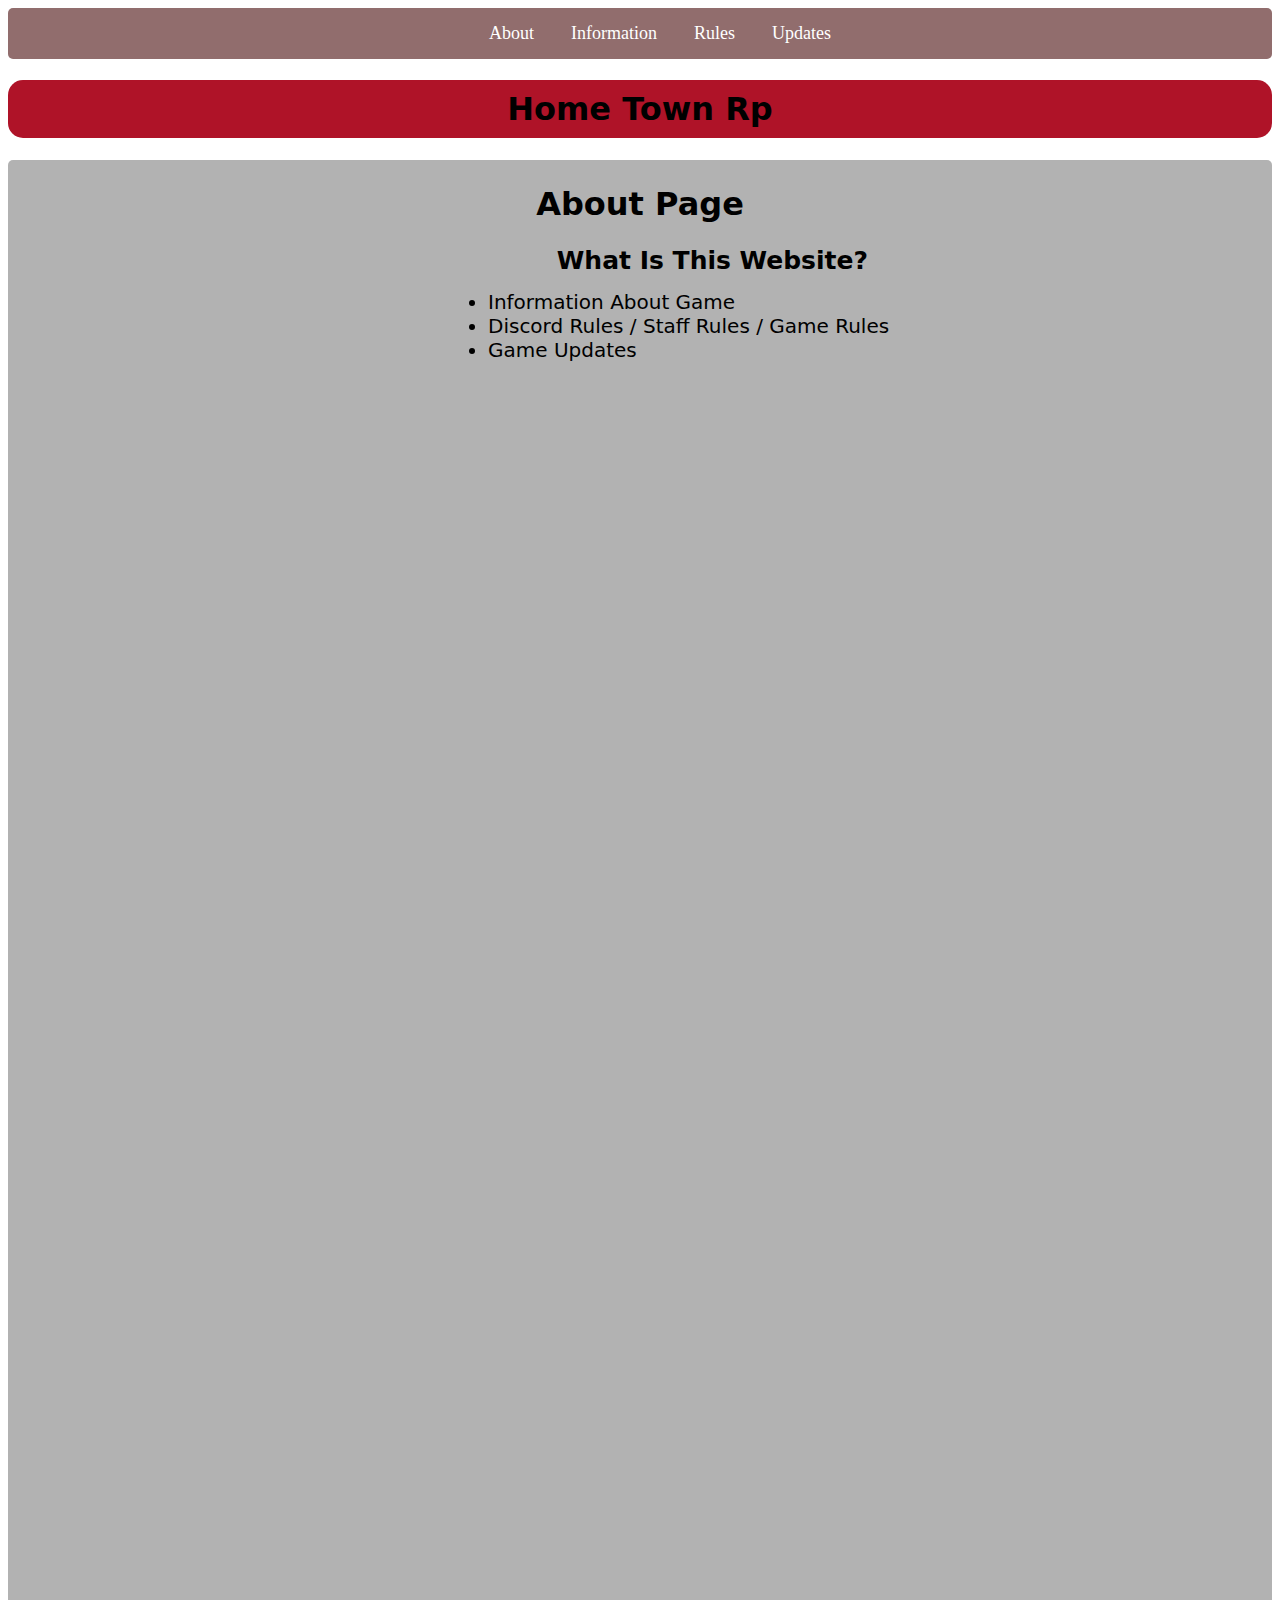
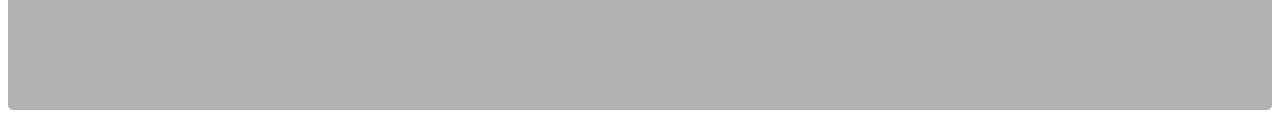
<file: index.html>
<!DOCTYPE html>
<html lang="en">
<head>
   <meta charset="UTF-8">
   <meta name="viewport" content="width=device-width, initial-scale=1.0">
   <link rel="stylesheet" href="style.css">
   <title>Home Town RP</title>
</head>
<body>
   <header>
       <nav class="navbar">
           <ul class="nav-links">
            <li><a href="index.html">About</a></li>
            <li><a href="Information.html">Information</a></li>
            <li><a href="Rules.html">Rules</a></li>
            <li><a href="Updates.html">Updates</a></li>

           </ul>
       </nav>
       <h1> Home Town Rp </h1>
       <h1 class="home"> About Page </h1>
       <h2 class="web"> What Is This Website? </h2>
       <ul class="about">
        <li>Information About Game</li>
        <li>Discord Rules / Staff Rules / Game Rules</li>
        <li>Game Updates</li>
      </ul>
   </header>
</body>
</html>
</file>
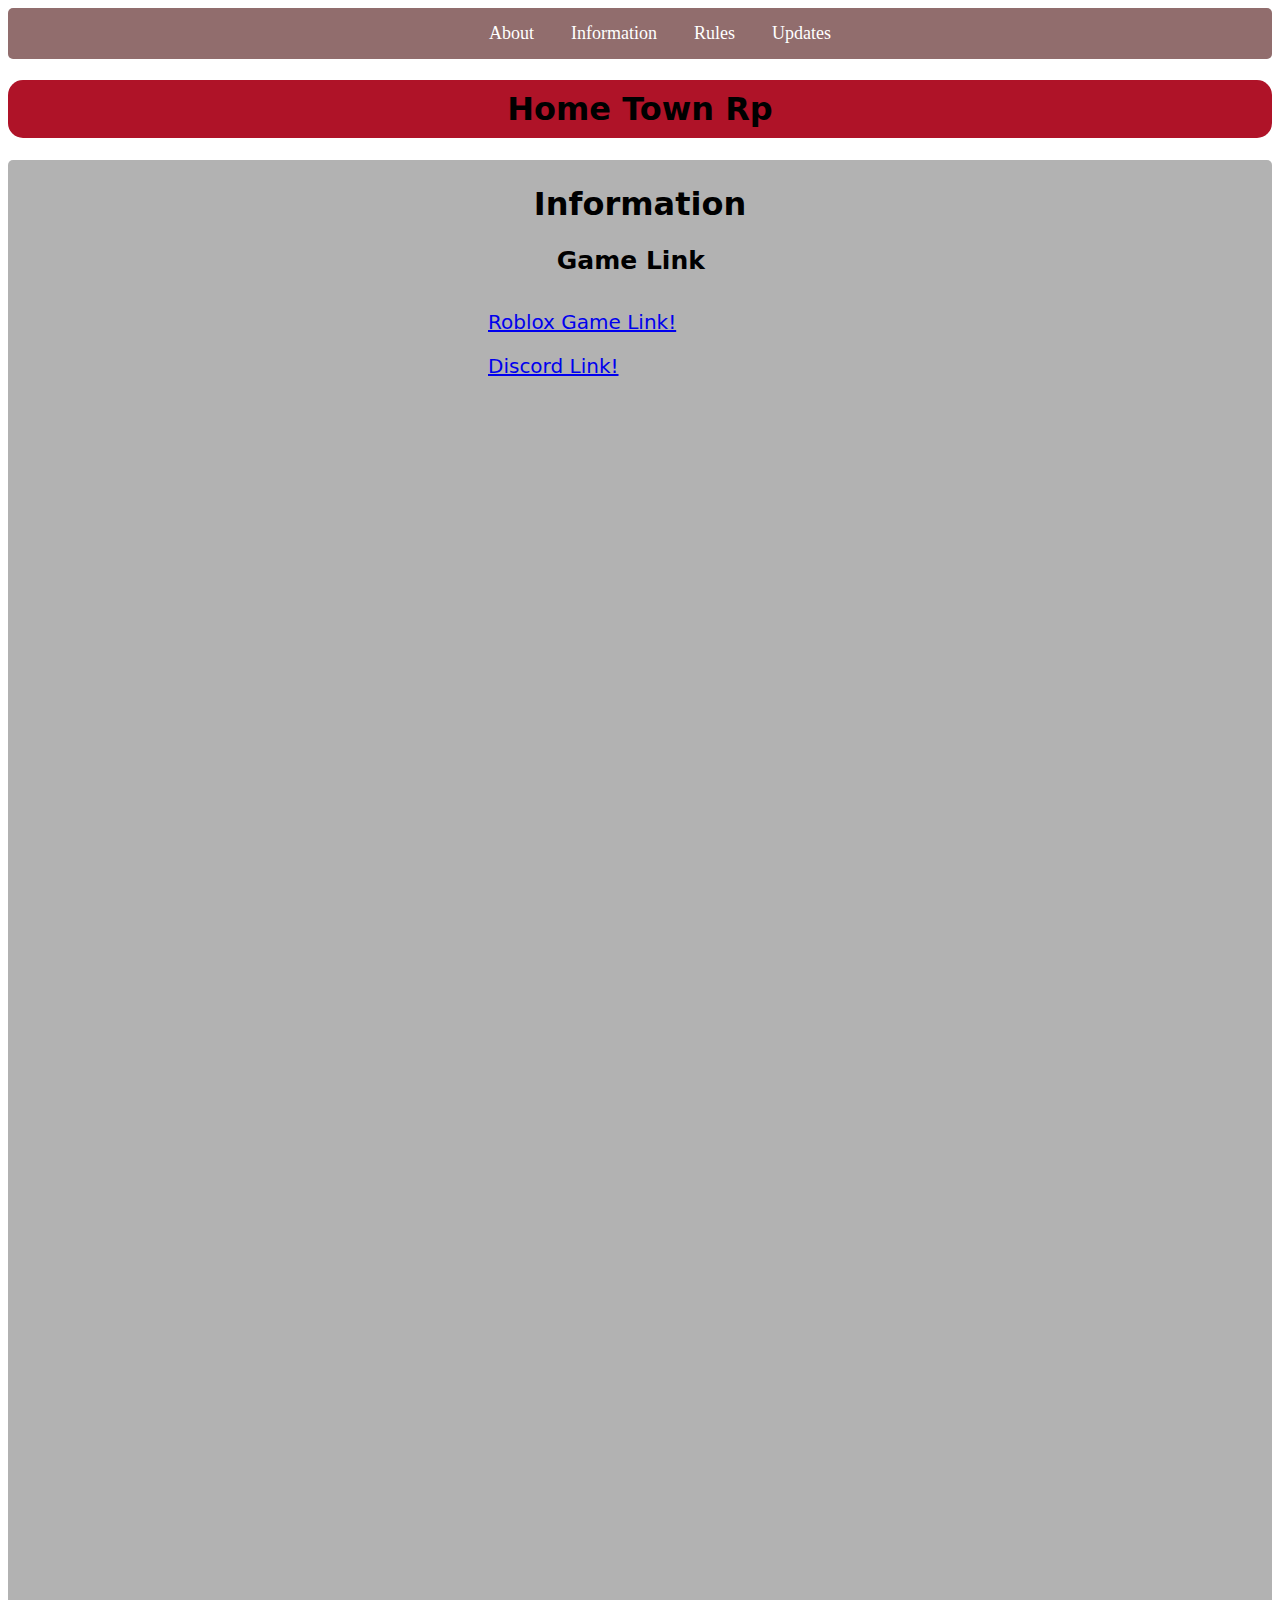
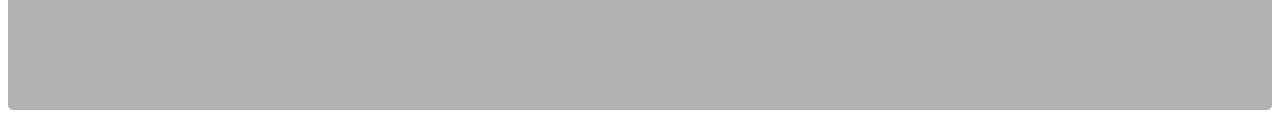
<file: Information.html>
<!DOCTYPE html>
<html lang="en">
<head>
   <meta charset="UTF-8">
   <meta name="viewport" content="width=device-width, initial-scale=1.0">
   <link rel="stylesheet" href="style.css">
   <title>Information</title>
</head>
<body>
   <header>
       <nav class="navbar">
           <ul class="nav-links">
            <li><a href="index.html">About</a></li>
            <li><a href="Information.html">Information</a></li>
            <li><a href="Rules.html">Rules</a></li>
            <li><a href="Updates.html">Updates</a></li>

           </ul>
       </nav>
       <h1> Home Town Rp </h1>
       <h1 class="home"> Information </h1>
       <h2 class="web"> Game Link </h2>
       <ul class="about">
        <p><a href="https://www.roblox.com/games/14852111283/Home-Town-RP#!/about">Roblox Game Link!</a></p>
        <p><a href="https://discord.gg/bgnugAqjMU">Discord Link!</a></p>
   </header>
</body>
</html>
</file>
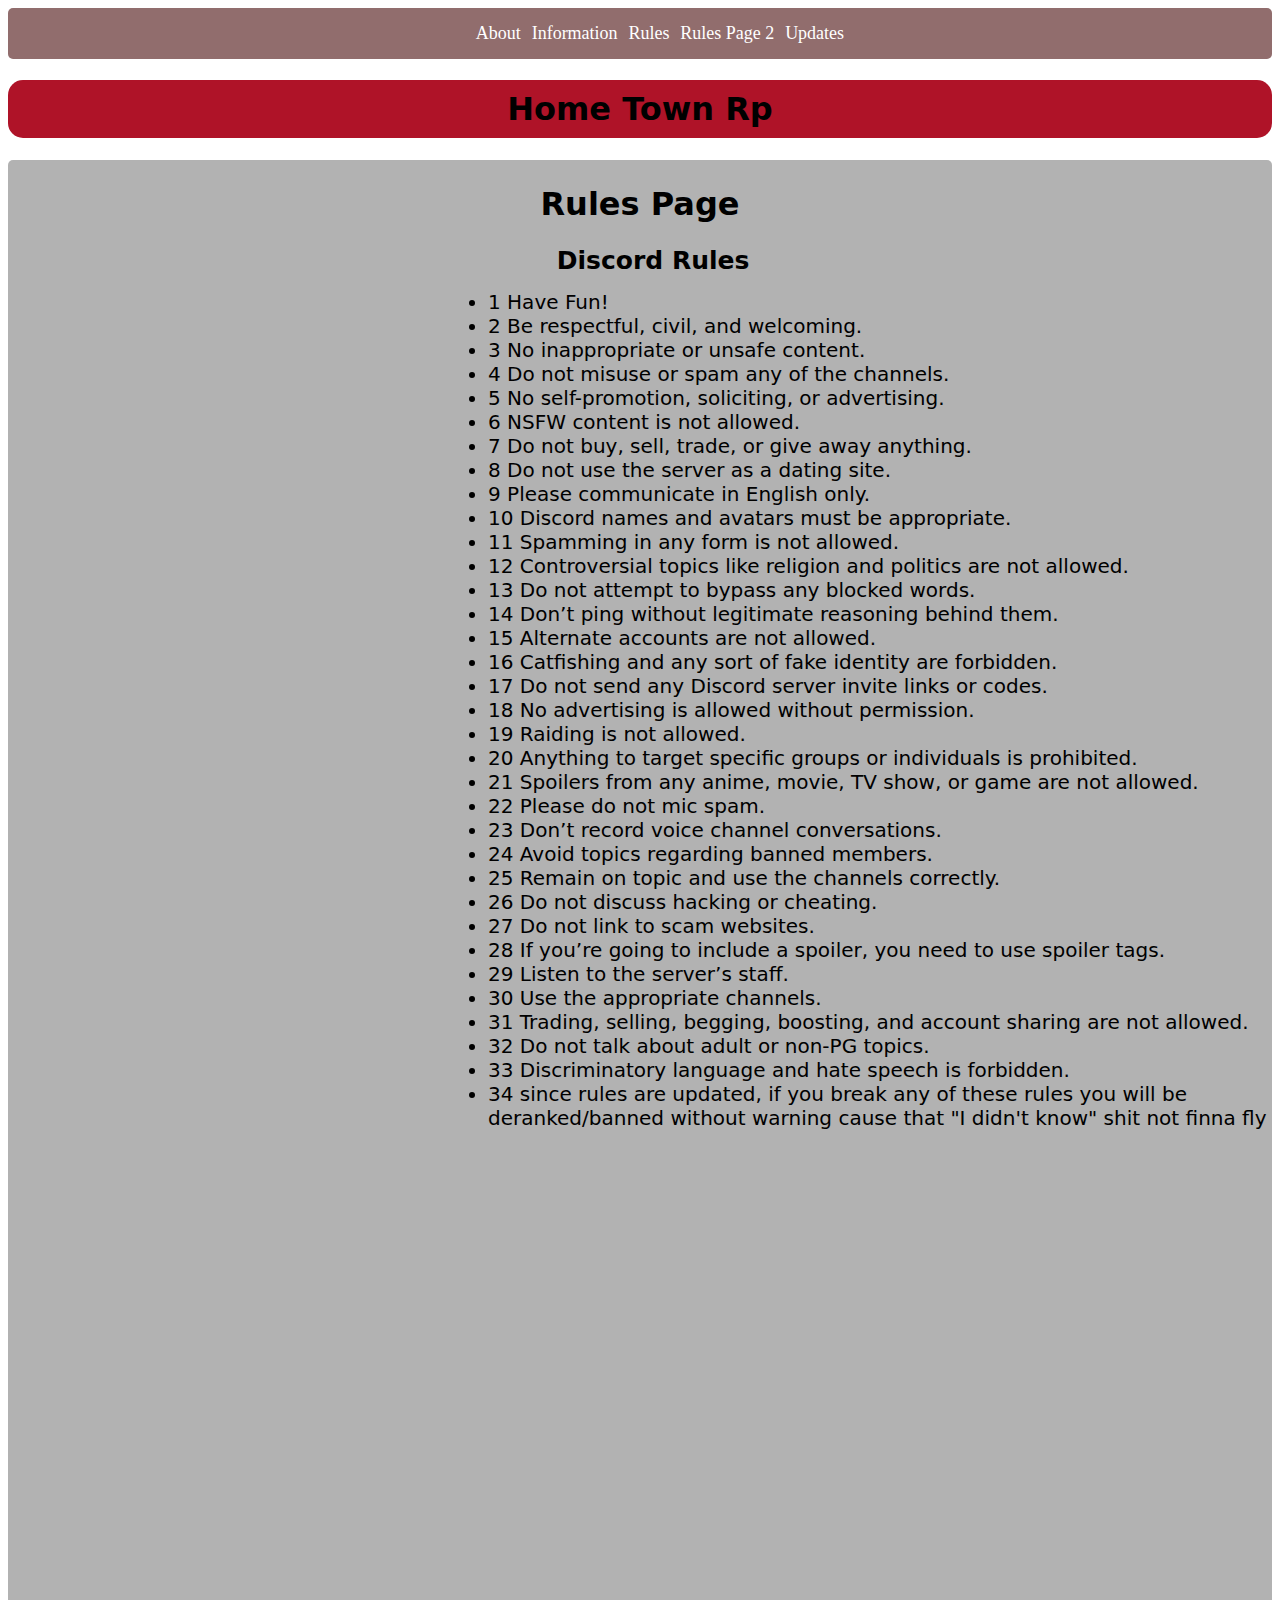
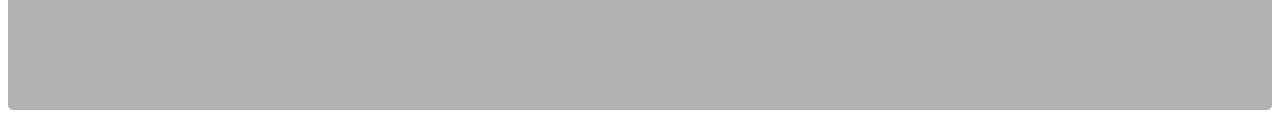
<file: Rules.html>
<!DOCTYPE html>
<html lang="en">
<head>
   <meta charset="UTF-8">
   <meta name="viewport" content="width=device-width, initial-scale=1.0">
   <link rel="stylesheet" href="style.css">
   <title>Home Town RP</title>
</head>
<body>
   <header>
       <nav class="navbar">
           <ul class="nav-links">
            <li><a href="index.html">About</a></li>
            <li><a href="Information.html">Information</a></li>
            <li><a href="Rules.html">Rules</a></li>
            <li><a href="Rules2.html">Rules Page 2</a></li>
            <li><a href="Updates.html">Updates</a></li>

           </ul>
       </nav>
       <h1> Home Town Rp </h1>
       <h1 class="home"> Rules Page </h1>
       <h2 class="web"> Discord Rules </h2>
       <ul class="about">

<li>1 Have Fun!</li>

<li>2 Be respectful, civil, and welcoming.</li>
 
<li>3 No inappropriate or unsafe content.</li>
 
<li>4 Do not misuse or spam any of the channels.</li>
 
<li>5 No self-promotion, soliciting, or advertising.</li>
 
<li>6 NSFW content is not allowed.</li>
 
<li>7 Do not buy, sell, trade, or give away anything.</li>
 
<li>8 Do not use the server as a dating site.</li>
 
<li>9 Please communicate in English only.</li>
 
<li>10 Discord names and avatars must be appropriate.</li>
 
<li>11 Spamming in any form is not allowed.</li>
 
<li>12 Controversial topics like religion and politics are not allowed.</li>
 
<li>13 Do not attempt to bypass any blocked words.</li>
 
<li>14 Don’t ping without legitimate reasoning behind them.</li>
 
<li>15 Alternate accounts are not allowed.</li>
 
<li>16 Catfishing and any sort of fake identity are forbidden.</li>
 
<li>17 Do not send any Discord server invite links or codes.</li>
 
<li>18 No advertising is allowed without permission.</li>
 
<li>19 Raiding is not allowed.</li>
 
<li>20 Anything to target specific groups or individuals is prohibited.</li>
 
<li>21 Spoilers from any anime, movie, TV show, or game are not allowed.</li>
 
<li>22 Please do not mic spam.</li>
 
<li>23 Don’t record voice channel conversations.</li>
 
<li>24 Avoid topics regarding banned members.</li>
 
<li>25 Remain on topic and use the channels correctly.</li>
 
<li>26 Do not discuss hacking or cheating.</li>
 
<li>27 Do not link to scam websites.</li>
 
<li>28 If you’re going to include a spoiler, you need to use spoiler tags.</li>
 
<li>29 Listen to the server’s staff.</li>
 
<li>30 Use the appropriate channels.</li>
 
<li>31 Trading, selling, begging, boosting, and account sharing are not allowed.</li>
 
<li>32 Do not talk about adult or non-PG topics.</li>
 
<li>33 Discriminatory language and hate speech is forbidden.</li>

<li>34 since rules are updated, if you break any of these rules you will be deranked/banned without warning cause that "I didn't know" shit not finna fly </li>
       </ul>
   </header>
</body>
</html>
</file>
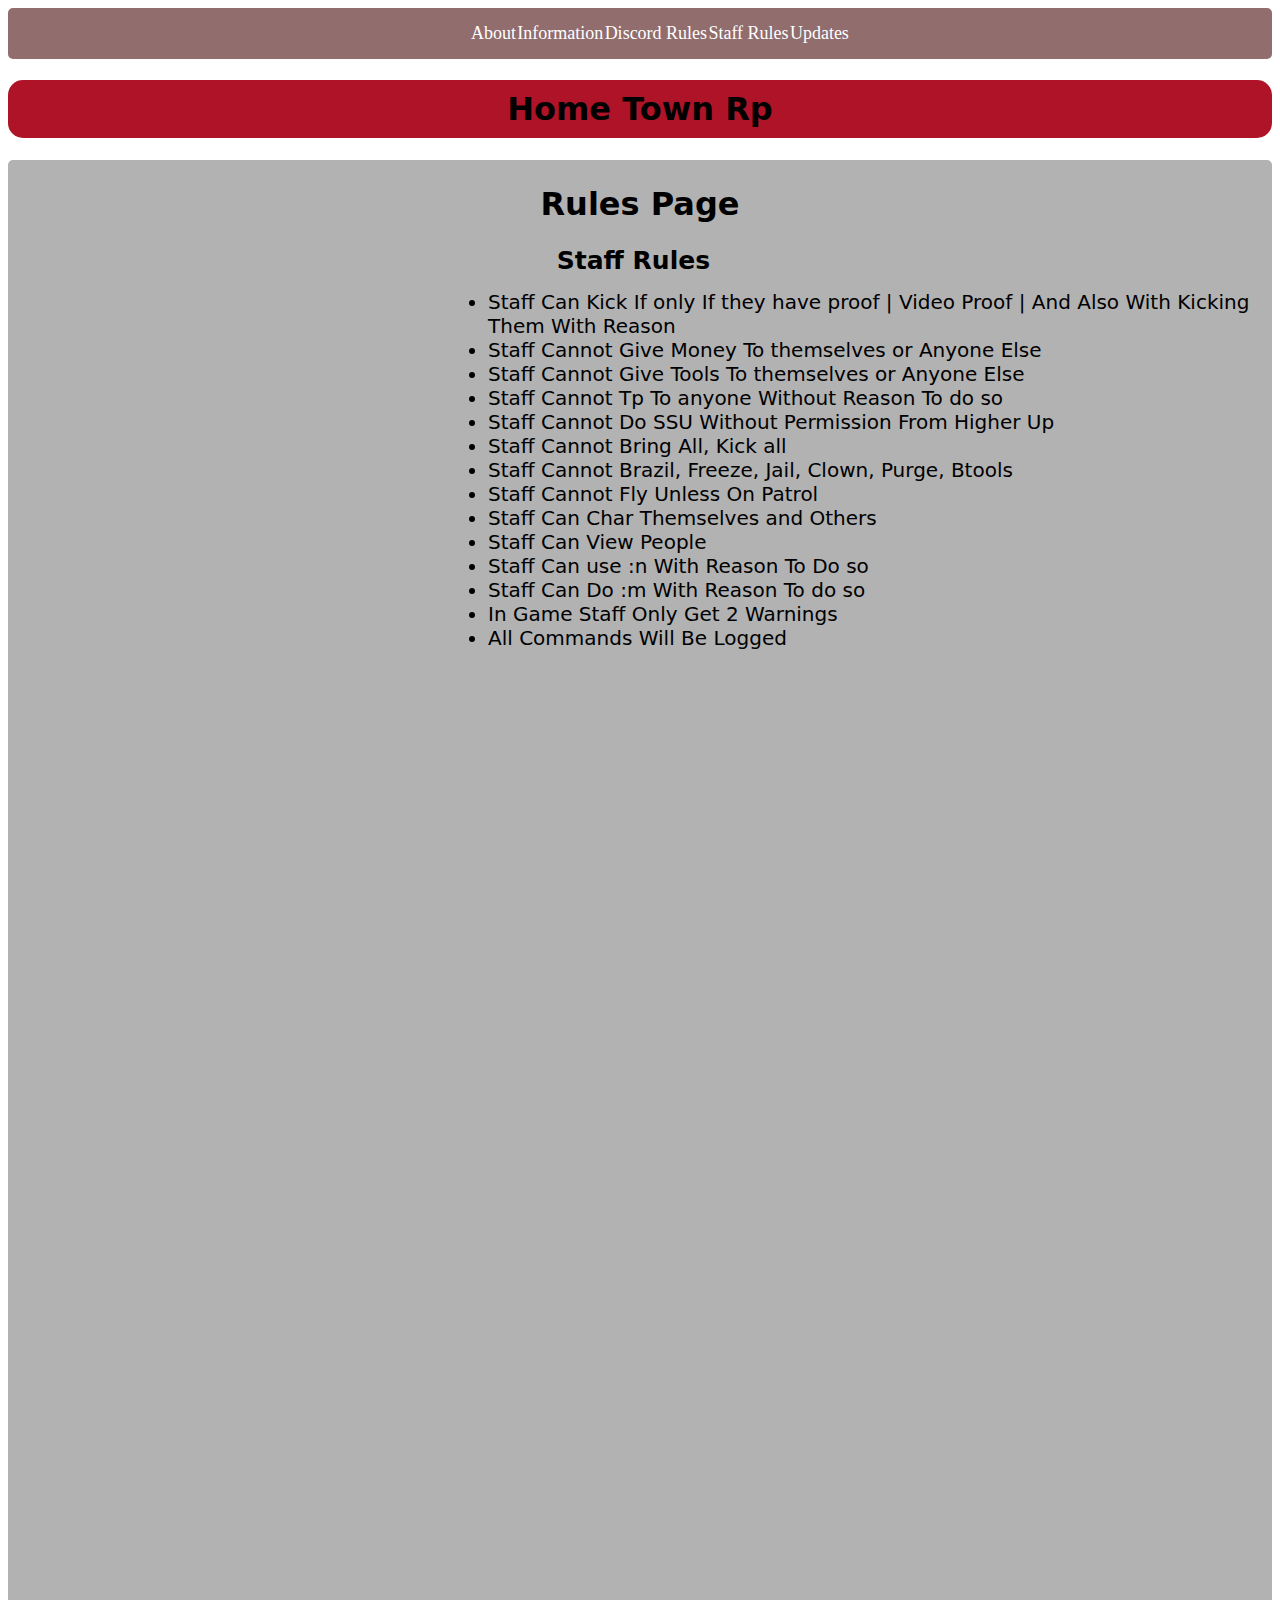
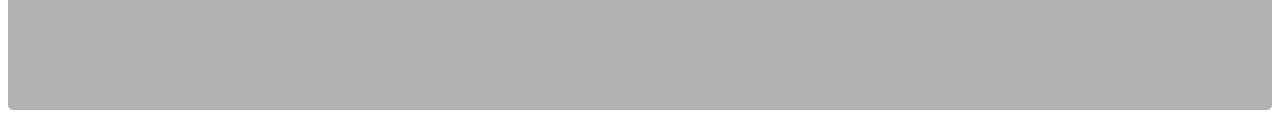
<file: Rules2.html>
<!DOCTYPE html>
<html lang="en">
<head>
   <meta charset="UTF-8">
   <meta name="viewport" content="width=device-width, initial-scale=1.0">
   <link rel="stylesheet" href="style.css">
   <title>Home Town RP</title>
</head>
<body>
   <header>
       <nav class="navbar">
           <ul class="nav-links">
            <li><a href="index.html">About</a></li>
            <li><a href="Information.html">Information</a></li>
            <li><a href="Rules.html">Discord Rules</a></li>
            <li><a href="Rules2.html">Staff Rules</a></li>
            <li><a href="Updates.html">Updates</a></li>
           </ul>
       </nav>
       <h1> Home Town Rp </h1>
       <h1 class="home"> Rules Page </h1>
       <h2 class="web"> Staff Rules </h2>
       <ul class="about">

<li> Staff Can Kick If only If they have proof | Video Proof | And Also With Kicking Them With Reason</li>

<li> Staff Cannot Give Money To themselves or Anyone Else</li>
 
<li> Staff Cannot Give Tools To themselves or Anyone Else</li>
 
<li> Staff Cannot Tp To anyone Without Reason To do so</li>
 
<li> Staff Cannot Do SSU Without Permission From Higher Up</li>
 
<li> Staff Cannot Bring All, Kick all</li>
 
<li> Staff Cannot Brazil, Freeze, Jail, Clown, Purge, Btools</li>
 
<li> Staff Cannot Fly Unless On Patrol</li>
 
<li> Staff Can Char Themselves and Others</li>
 
<li> Staff Can View People</li>
 
<li> Staff Can use :n With Reason To Do so</li>
 
<li> Staff Can Do :m With Reason To do so</li>
 
<li> In Game Staff Only Get 2 Warnings</li>
 
<li> All Commands Will Be Logged</li>
       </ul>
   </header>
</body>
</html>
</file>
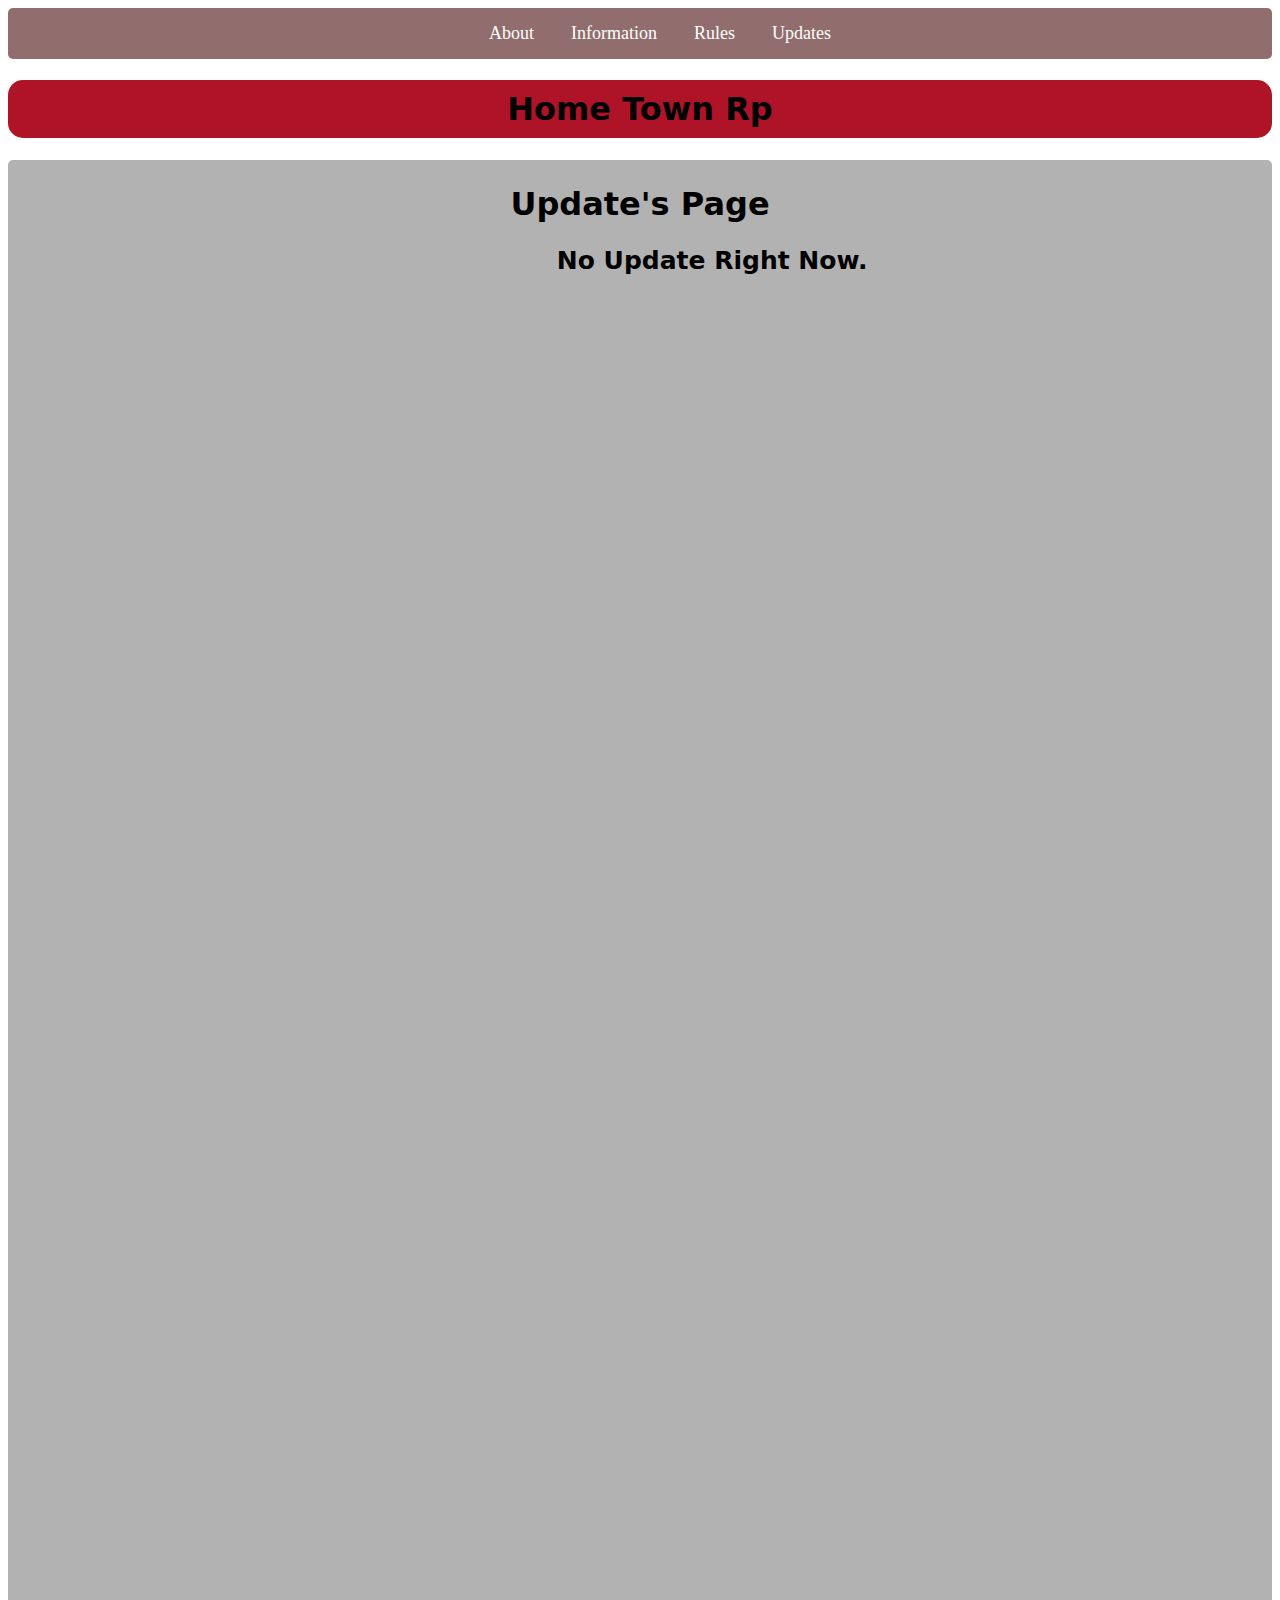
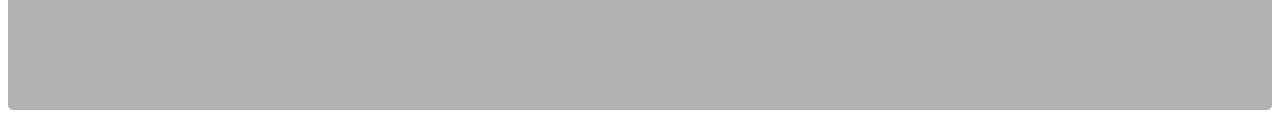
<file: Updates.html>
<!DOCTYPE html>
<html lang="en">
<head>
   <meta charset="UTF-8">
   <meta name="viewport" content="width=device-width, initial-scale=1.0">
   <link rel="stylesheet" href="style.css">
   <title>Home Town RP</title>
</head>
<body>
   <header>
       <nav class="navbar">
           <ul class="nav-links">
            <li><a href="index.html">About</a></li>
            <li><a href="Information.html">Information</a></li>
            <li><a href="Rules.html">Rules</a></li>
            <li><a href="Updates.html">Updates</a></li>

           </ul>
       </nav>
       <h1> Home Town Rp </h1>
       <h1 class="home"> Update's Page </h1>
       <h2 class="web"> No Update Right Now. </h2>
   </header>
</body>
</html>
</file>
<file: style.css>
h1 {
    text-align: center;
    background-color: rgb(175, 19, 40);
    padding: 10px;
    font-family: system-ui, -apple-system, BlinkMacSystemFont, 'Segoe UI', Roboto, Oxygen, Ubuntu, Cantarell, 'Open Sans', 'Helvetica Neue', sans-serif;
    border-radius: 15px;
}

.home {
    text-align: center;
    background-color: rgba(134, 134, 134, 0.637);
    padding: 25px;
    font-family: system-ui, -apple-system, BlinkMacSystemFont, 'Segoe UI', Roboto, Oxygen, Ubuntu, Cantarell, 'Open Sans', 'Helvetica Neue', sans-serif;
    border-radius: 5px;
    height: 1500px;
 }
 
 .web {
    position: absolute;
    top: 25%;
    left: 43.5%;
    font-family: system-ui, -apple-system, BlinkMacSystemFont, 'Segoe UI', Roboto, Oxygen, Ubuntu, Cantarell, 'Open Sans', 'Helvetica Neue', sans-serif;
    background-color: transparent;
    font-size: 25px;
 }

 .about {
    position: absolute;
    top: 30%;
    left: 35%;
    background-color: transparent;
    font-size: 20px;
    font-family: system-ui, -apple-system, BlinkMacSystemFont, 'Segoe UI', Roboto, Oxygen, Ubuntu, Cantarell, 'Open Sans', 'Helvetica Neue', sans-serif;
 }

 .navbar {
    background-color: rgb(145, 109, 109);
    display: flex;
    justify-content: space-around;
    padding: 15px 0;
    border-radius: 5px;
 }
 
 .nav-links {
    list-style: none;
    display: flex;
    justify-content: space-around;
    width: 30%;
    margin: 0 auto;
    border-radius: 5px;
 }
 
 .nav-links a {
    color: white;
    text-decoration: none;
    font-size: 18px;
    border-radius: 5px;
 }
 
 .nav-links a:hover {
    color: rgb(175, 19, 40);
    border-radius: 5px;
 }
 
 @media screen and (max-width: 500px) {
    .nav-links {
        flex-direction: column;
        align-items: center;
    }
 }
 
 @media screen and (max-width: 600px) {
    .web {
        font-size: 20px;
    }
 
    .about {
        font-size: 15px;
    }
 }
</file>
